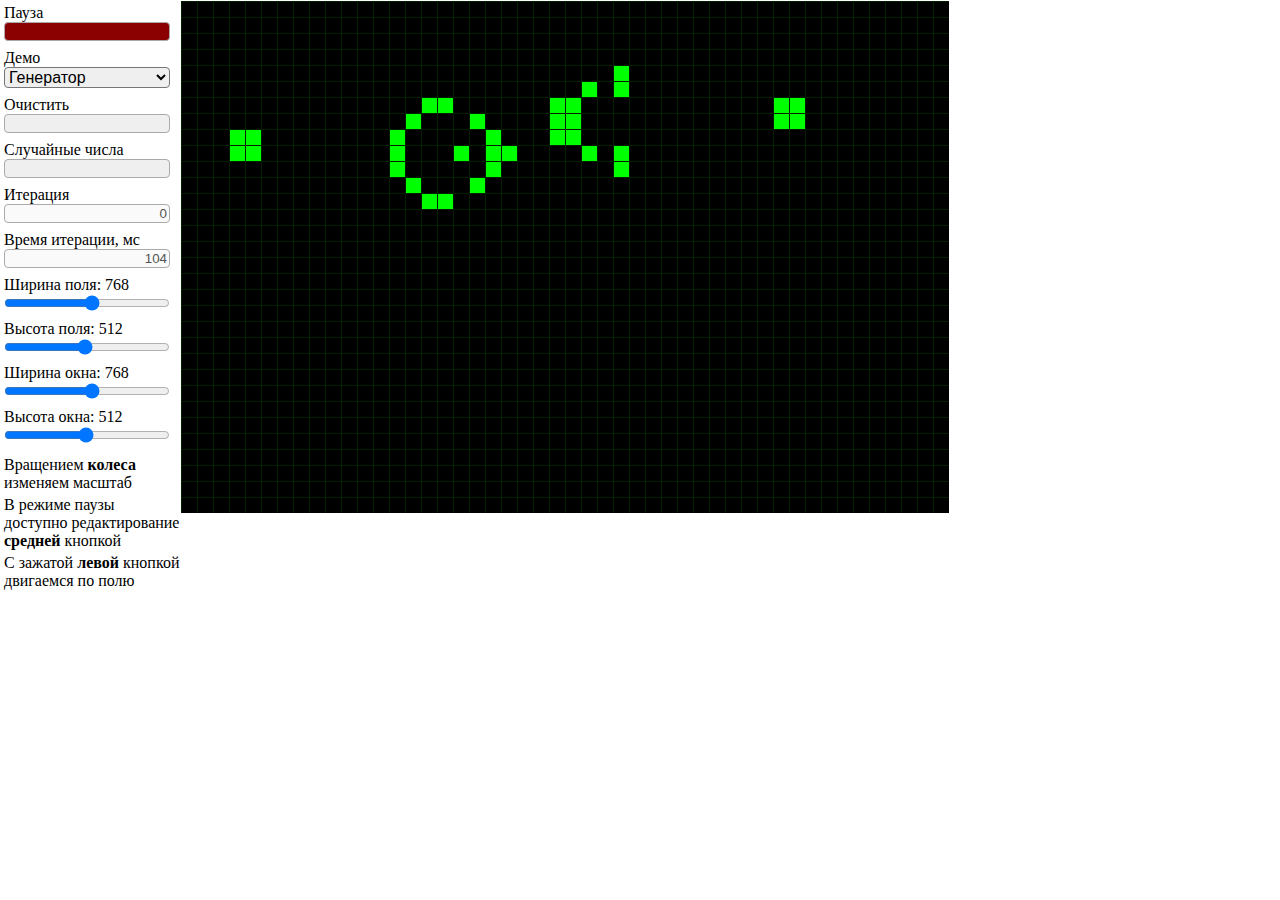
<file: index.html>
<!DOCTYPE html>
<html lang="en">
<head>
    <meta charset="UTF-8">
    <title>life</title>
    <script src="life.js"></script>
    <link rel="stylesheet" href="life.css">
</head>
<body>
<div class="menu">
    <label>Пауза</label>
    <input type="button" id="pause" class="pause"/>
    <label>Демо</label>
    <select id="special">
        <option value="glider">Генератор</option>
        <option value="spaceship">Корабль</option>
        <option value="block">Блоки</option>
        <option value="big">Максимум</option>
        <option value="torus">Связность тора</option>
    </select>
    <label>Очистить</label>
    <input type="button" id="clear"/>
    <label>Случайные числа</label>
    <input type="button" id="random"/>
    <label>Итерация</label>
    <input type="text" id="generation" disabled>
    <label>Время итерации, мс</label>
    <input type="text" id="time" disabled>
    <label>Ширина поля: <span id="MaxX_value"></span></label>
    <input type="range" id="MaxX" name="" min="32" max="1408" step="32"/>
    <label>Высота поля: <span id="MaxY_value"></span></label>
    <input type="range" id="MaxY" name="" min="32" max="1024" step="32"/>
    <label>Ширина окна: <span id="FrameX_value"></span></label>
    <input type="range" id="FrameX" name="" min="32" max="1408" step="32"/>
    <label>Высота окна: <span id="FrameY_value"></span></label>
    <input type="range" id="FrameY" name="" min="32" max="1000" step="32"/>
    <h4>Вращением <strong>колеса</strong> изменяем масштаб</h4>
    <h4>В режиме паузы доступно редактирование <strong>средней</strong> кнопкой</h4>
    <h4>С зажатой <strong>левой</strong> кнопкой двигаемся по полю</h4>

</div>
<canvas id="canvas"></canvas>
</body>
<!--
Необходимо разработать мини-игру "Жизнь", подробнее о правилах игры можно узнать из википедии: https://w.wiki/84xj
- Для игрового поля предлагается использовать эмуляцию поверхности тора (каждая крайняя правая клетка является соседом крайней левой клетки с тем же Y и каждая крайняя верхняя клетка является соседом крайней нижней клетки с тем же X).
- Поле может быть любых размеров. Должна быть возможность изменять размерность поля через графический интерфейс.
- Генерацию первого поколения предлагаем сделать с помощью мыши и/или сгенерировать случайным образом. (должно работать оба варианта)
- Время генерации нового поколения отобразите на экране в любом удобном вам виде
- Реализация должна быть выполнена без привлечения сторонних библиотек, фреймворков, сборщиков проектов пакетных менеджеров и т.д.
В остальных аспектах не ограничиваем ваш творческий потенциал.
В качестве дополнительной подзадачи Вы так же можете попробовать оптимизировать ваше решение.
Мы обязательно попробуем запустить Вашу реализацию игры жизнь на большом поле, скажем, 1000 на 1000 клеток и больше.
Дополнительные очки можно заработать, если игра будет работать без существенных потерь производительности.
-->
</html>
</file>
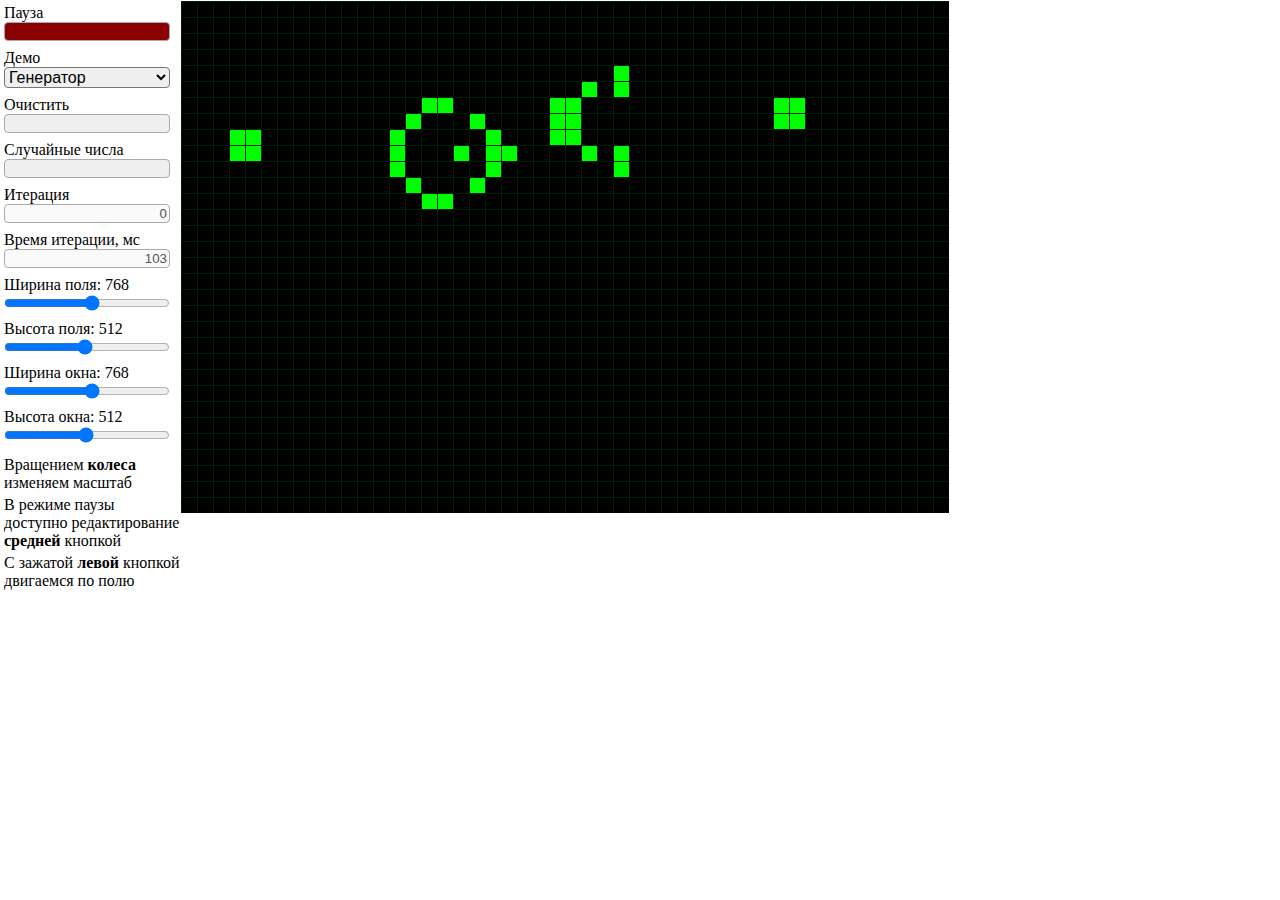
<file: life.html>
<!DOCTYPE html>
<html lang="en">
<head>
    <meta charset="UTF-8">
    <title>life</title>
    <script src="life.js"></script>
    <link rel="stylesheet" href="life.css">
</head>
<body>
<div class="menu">
    <label>Пауза</label>
    <input type="button" id="pause" class="pause"/>
    <label>Демо</label>
    <select id="special">
        <option value="glider">Генератор</option>
        <option value="spaceship">Корабль</option>
        <option value="block">Блоки</option>
        <option value="big">Максимум</option>
        <option value="torus">Связность тора</option>
    </select>
    <label>Очистить</label>
    <input type="button" id="clear"/>
    <label>Случайные числа</label>
    <input type="button" id="random"/>
    <label>Итерация</label>
    <input type="text" id="generation" disabled>
    <label>Время итерации, мс</label>
    <input type="text" id="time" disabled>
    <label>Ширина поля: <span id="MaxX_value"></span></label>
    <input type="range" id="MaxX" name="" min="32" max="1408" step="32"/>
    <label>Высота поля: <span id="MaxY_value"></span></label>
    <input type="range" id="MaxY" name="" min="32" max="1024" step="32"/>
    <label>Ширина окна: <span id="FrameX_value"></span></label>
    <input type="range" id="FrameX" name="" min="32" max="1408" step="32"/>
    <label>Высота окна: <span id="FrameY_value"></span></label>
    <input type="range" id="FrameY" name="" min="32" max="1000" step="32"/>
    <h4>Вращением <strong>колеса</strong> изменяем масштаб</h4>
    <h4>В режиме паузы доступно редактирование <strong>средней</strong> кнопкой</h4>
    <h4>С зажатой <strong>левой</strong> кнопкой двигаемся по полю</h4>

</div>
<canvas id="canvas"></canvas>
</body>
<!--
Необходимо разработать мини-игру "Жизнь", подробнее о правилах игры можно узнать из википедии: https://w.wiki/84xj
- Для игрового поля предлагается использовать эмуляцию поверхности тора (каждая крайняя правая клетка является соседом крайней левой клетки с тем же Y и каждая крайняя верхняя клетка является соседом крайней нижней клетки с тем же X).
- Поле может быть любых размеров. Должна быть возможность изменять размерность поля через графический интерфейс.
- Генерацию первого поколения предлагаем сделать с помощью мыши и/или сгенерировать случайным образом. (должно работать оба варианта)
- Время генерации нового поколения отобразите на экране в любом удобном вам виде
- Реализация должна быть выполнена без привлечения сторонних библиотек, фреймворков, сборщиков проектов пакетных менеджеров и т.д.
В остальных аспектах не ограничиваем ваш творческий потенциал.
В качестве дополнительной подзадачи Вы так же можете попробовать оптимизировать ваше решение.
Мы обязательно попробуем запустить Вашу реализацию игры жизнь на большом поле, скажем, 1000 на 1000 клеток и больше.
Дополнительные очки можно заработать, если игра будет работать без существенных потерь производительности.
-->
</html>
</file>
<file: life.css>
body { margin:0; padding:0; font-family:Verdana; font-size: 1rem;  }
canvas { background:#666; border:1px solid #FFF; margin:0; padding:0; }
.menu { width:11rem; float:left; padding:0.25rem 0 0 0.25rem; }
h4 { margin:0.25rem 0; font-weight:normal; }label { display:block; }

select { width:10.4rem; border-radius:0.25rem; margin-bottom:0.5rem; font-size:1rem; }
input { width:10rem; margin:0 0 0.5rem;  border-radius:0.25rem; border:1px solid #AAA; text-align:right; }
input[type="range"] { width:10.25rem; }
input[type="button"]{ width:10.35rem; }
input[type="button"]:hover { background:#DDD; border:1px solid #333; }
input[type="button"].pause { background:#0060DF; }
input[type="button"].active { background:darkred; }
</file>
